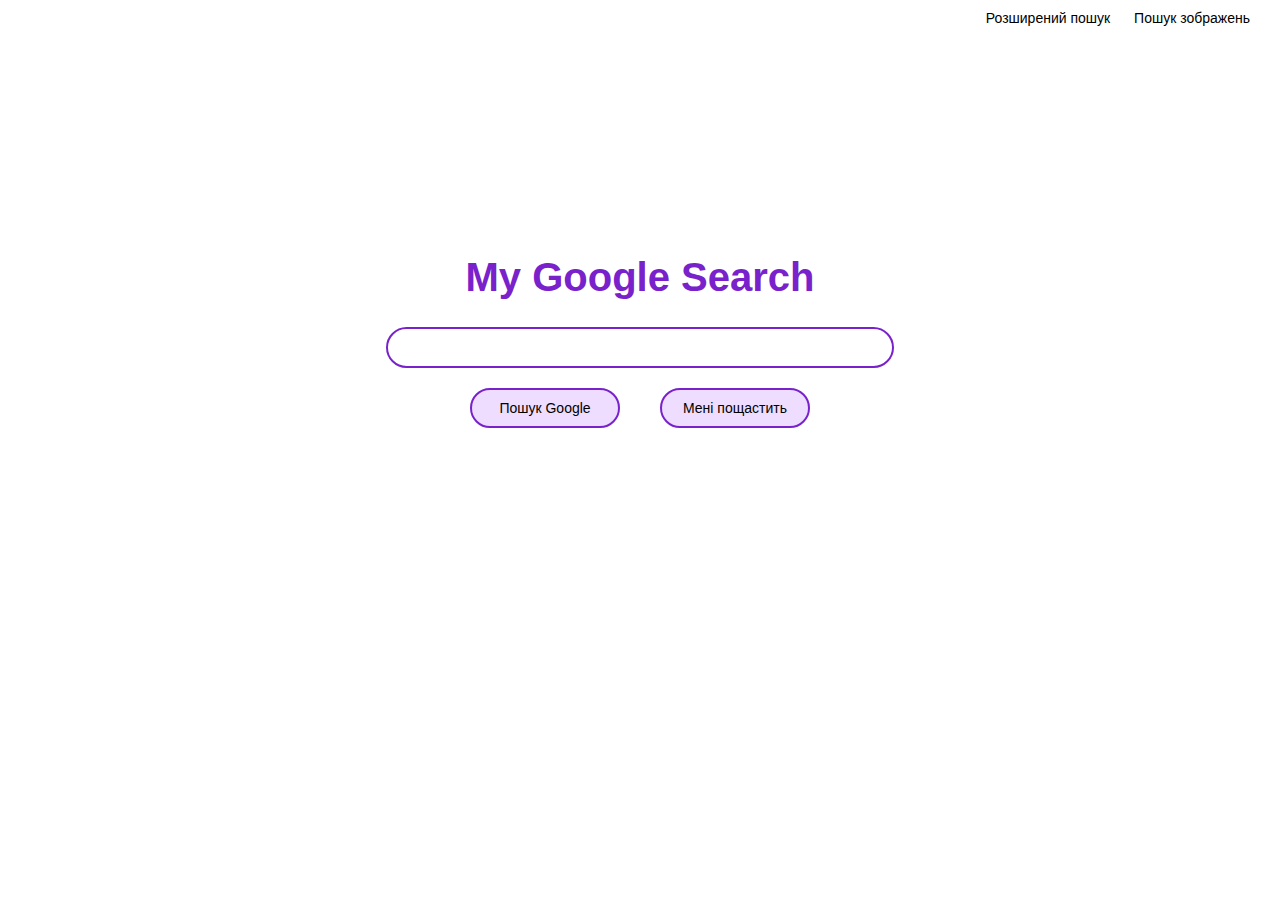
<file: task1/index.html>
﻿<!DOCTYPE html>
<html lang="en">
    <head>
        <title>My Google Search</title>
        <link rel="stylesheet" href="css/style.css">
    </head>
    <body>
        <div class="menu">
            <a href="advanced_search.html">Розширений пошук</a>
            <a href="search_images.html">Пошук зображень</a>
        </div>
        <div class="form">
            <form action="https://google.com/search" metod="get">
                <h1 style="font-family: roboto, sans-serif; font-size: 40px; text-align: center; color: #7922CC;">My Google Search</h1>
                <input type="text" class="form-search" name="q">
                    <div class="button">
                        <input type="submit" class="button-search" value="Пошук Google" name="btnK">
                        <input type="submit" class="button-search" value="Мені пощастить" name="btnI">
                    </div>
            </form>
        </div>
    </body>
</html>
</file>
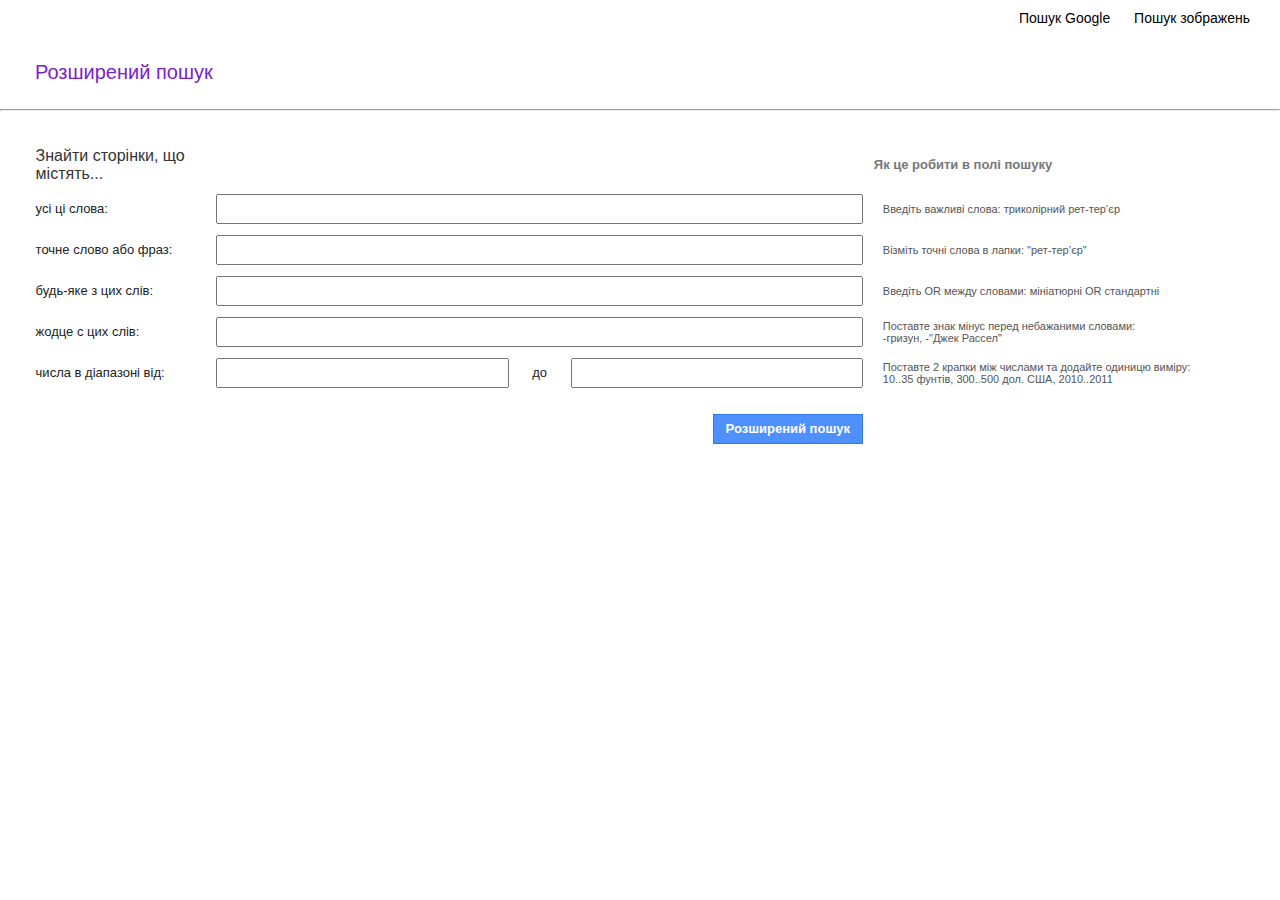
<file: task1/advanced_search.html>
<!DOCTYPE html>
<html lang="en">
    <head>
        <title>My Google Advanced Search</title>
        <link rel="stylesheet" href="css/style.css">
    </head>
    <body>
        <div class="menu">
            <a href="index.html">Пошук Google</a>
            <a href="search_images.html">Пошук зображень</a>
        </div>
        <div class="heading">
            <p>Розширений пошук</p>
        </div>
        <hr/>
        <div>
            <form action="https://www.google.com/search">
                <table class="advanced">
                    <tr>
                        <td class="table-header">Знайти сторінки, що <br> містять...</td>
                        <td colspan="3"></td>
                        <td class="value-description">Як це робити в полі пошуку</td>
                    </tr>
                    <tr>
                        <td class="first-column"><label for="td1">усі ці слова:</label></td>
                            <td colspan="3">
                                <input class="text-input" type="text" name="as_q" id="td1"> 
                            </td>
                        <td class="last-column">
                            <div>Введіть важливі слова: триколірний рет-тер’єр</div>
                        </td>
                    </tr>
                    <tr>
                        <td class="first-column"><label for="td2">точне слово або фраз:</label></td>
                            <td colspan="3">
                                <input class="text-input" type="text" name="as_epq" id="td2">
                            </td>
                        <td class="last-column">
                            <div>Візміть точні слова в лапки: "рет-тер’єр"</div>
                        </td>
                    </tr>
                    <tr>
                        <td class="first-column"><label for="td3">будь-яке з цих слів:</label></td>
                            <td colspan="3">
                                <input class="text-input" type="text" name="as_oq" id="td3">
                            </td>
                        <td class="last-column">
                            <div>Введіть OR между словами: мініатюрні OR  стандартні</div>
                        </td>
                    </tr>
                    <tr>
                        <td class="first-column"><label for="td4">жодце с цих слів:</label></td>
                            <td colspan="3">
                                <input class="text-input" type="text" name="as_eq" id="td4">
                            </td>
                        <td class="last-column">
                            <div>Поставте знак мінус перед небажаними словами:<br>-гризун, -"Джек Рассел"</div>
                        </td>
                    </tr>
                    <tr>
                        <td class="first-column"><label for="td5">числа в діапазоні від:</label></td>
                            <td><input class="text-input" type="text" name="as_nlo" id="td5"></td>
                            <td class="to">до</td>
                            <td><input class="text-input" type="text" name="as_nhi"></td>
                        <td class="last-column">
                            <div>Поставте 2 крапки між числами та додайте одиницю виміру:<br> 10..35 фунтів, 300..500 дол. США, 2010..2011</div>
                        </td>
                    </tr>
                    <tr>
                        <td></td>
                        <td colspan="3">
                            <div class="buttons-container">
                                <input class="button-advanced" type="submit" value="Розширений пошук">
                            </div>
                        </td>
                        <td></td>
                    </tr>
                </table>
            </form>
        </div>
    </body>
</html>
</file>
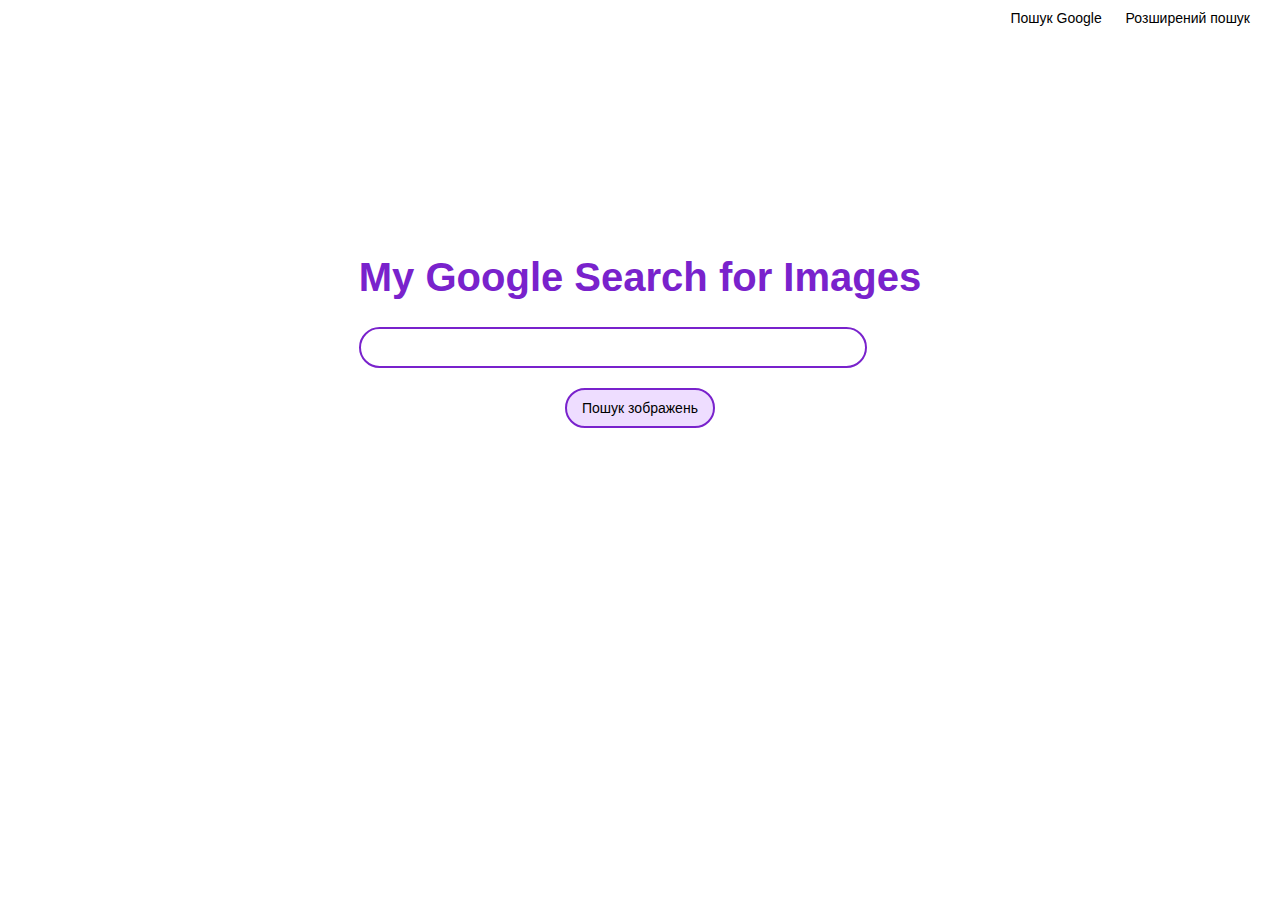
<file: task1/search_images.html>
<!DOCTYPE html>
<html lang="en">
    <head>
        <title>My Google Search for Images</title>
        <link rel="stylesheet" href="css/style.css">
    </head>
    <body>
        <div class="menu">
            <a href="index.html">Пошук Google</a>
            <a href="advanced_search.html">Розширений пошук</a>
        </div>
        <div class="form">
            <form action="https://google.com/search" metod="get">
                <h1 style="font-family: roboto, sans-serif; font-size: 40px; text-align: center; color: #7922CC;">My Google Search for Images</h1>
                <input type="text" class="form-search" name="q">
                <input  type="hidden" name="tbm" value="isch">
                    <div class="button">
                        <input type="submit" class="button-search" value="Пошук зображень">
                    </div>
            </form>
        </div>
    </body>
</html>
</file>
<file: task1/css/style.css>
body {
	font-size: 14px;
	font-family: roboto, sans-serif;
	color: #222;
	margin: 0;
	padding: 0;
  }
  a {
	text-decoration: none;
	color: black;
	padding-right: 20px;
  }
.menu {
	text-align: right;
	text-decoration: none;
	padding: 10px;
}
.form {
	display: flex;
	flex-direction: column;
	justify-content: center;
	align-items: center;
	margin-top: 15%;
}
.form-search {
	width: 500px;
    height: 35px;
    border: 2px solid #7922CC;
    border-radius: 30px;
}
.button {
	display: flex;
	flex-direction: row;
	justify-content: center;
	align-items: center;
}
.buttons-container {
	display: flex;
	justify-content: flex-end;
 }
.button-advanced {
	font-size: 13px;
	font-weight: bold;
	color: white;
	font-family: roboto, sans-serif;
	width: 150px;
	height: 30px;
	margin-top: 15px;
	background-color: #4d90fe;
  	border: 1px solid #3079ed;
}
.button-search{
	font-size: 14px;
	font-family: roboto, sans-serif;
	margin: 20px;
	width: 150px;
	height: 40px;
	background-color: #EEDDFF;
	border: 2px solid #7922CC;
	border-radius: 30px;
}
.heading {
	color: #7922CC;;
	font-size: 20px;
	margin: 25px 35px;
}
.advanced {
	max-width: 1200px;
	min-width: 400px;
	width: 100%;
	margin: 2%;
	border-spacing: 9px;
}
.table-header {
	width: 15%;
	font-size: 16px;
	font-weight: 500;
	color: #333333;
}
.value-description {
	width: 30%;
	font-size: 13px;
	font-weight: bold;
	color: #777777;
}
.first-column {
	font-size: 13px;
	font-weight: normal;
	color: #222222;
}
.last-column {
	font-size: 11px;
	font-weight: normal;
	color: #555555;
	padding-left: 10px;
}
.text-input {
	width: 100%;
	font-size: 13px;
	height: 30px;
	padding: 1px 10px;
	box-sizing: border-box;
}
.to {
  width: 40px;
  text-align: center;
  font-size: 13px;
  color: #222222;
}
</file>
